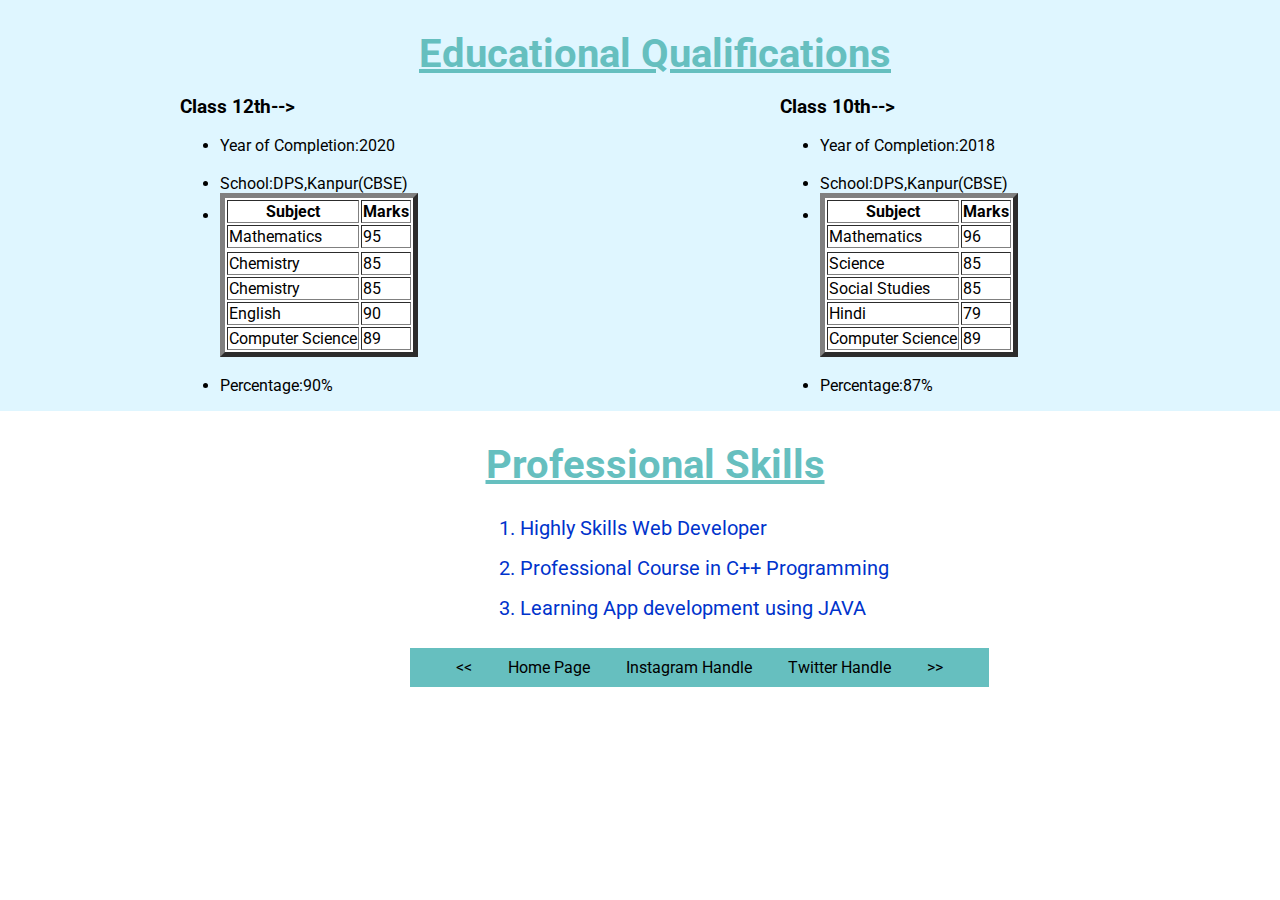
<file: professional.html>
<!DOCTYPE html>
<html lang="en" dir="ltr">

<head>
  <meta charset="utf-8">
  <title>Professional DATA</title>
  <link rel="stylesheet" href="css/styles2.css">
  <link rel="preconnect" href="https://fonts.googleapis.com">
  <link rel="preconnect" href="https://fonts.gstatic.com" crossorigin>
  <link href="https://fonts.googleapis.com/css2?family=Indie+Flower&family=Roboto&display=swap" rel="stylesheet">
</head>

<body>
  <div class="qualifications">
    <h2>Educational Qualifications</h2>

    <div class="row">
      <div class="column col1">
        <h3>Class 12th--></h3>
        <ul>
          <li>Year of Completion:2020</li><br>
          <li>School:DPS,Kanpur(CBSE)</li>
          <li>
            <table border="5">
              <thead>
                <tr>
                  <th>Subject</th>
                  <th>Marks</th>
                </tr>
              </thead>
              <tr>
                <td>Mathematics</td>
                <td>95</td>
              </tr>
              <tr>
              <tr>
                <td>Chemistry</td>
                <td>85</td>
              </tr>
              <tr>
                <td>Chemistry</td>
                <td>85</td>
              </tr>
              <tr>
                <td>English</td>
                <td>90</td>
              </tr>
              <tr>
                <td>Computer Science</td>
                <td>89</td>
              </tr>

            </table>
          </li><br>
          <li>Percentage:90%</li>
        </ul>
      </div>
      <div class="column">
        <h3>Class 10th--></h3>
        <ul>
          <li>Year of Completion:2018</li><br>
          <li>School:DPS,Kanpur(CBSE)</li>
          <li>
            <table border="5">
              <thead>
                <tr>
                  <th>Subject</th>
                  <th>Marks</th>
                </tr>
              </thead>
              <tr>
                <td>Mathematics</td>
                <td>96</td>
              </tr>
              <tr>
              <tr>
                <td>Science</td>
                <td>85</td>
              </tr>
              <tr>
                <td>Social Studies</td>
                <td>85</td>
              </tr>
              <tr>
                <td>Hindi</td>
                <td>79</td>
              </tr>
              <tr>
                <td>Computer Science</td>
                <td>89</td>
              </tr>
            </table>
          </li><br>
          <li>Percentage:87%</li>
      </ul>
      </div>
    </div>
  </div>

  <div class="skills">
    <h2>Professional Skills</h2>
    <ol class="skill-list" type="1">
      <li>Highly Skills Web Developer</li>
      <li>Professional Course in C++ Programming</li>
      <li>Learning App development using JAVA</li>

    </ol>
  </div>

  <div class="pagination">
    <a href="#"><<</a>
    <a href="index.html">Home Page</a>
    <a href="https://instagram.com/suryansh.017?igshid=YmMyMTA2M2Y=" target="_blank">Instagram Handle</a>
    <a href="https://twitter.com/suryansh1712" target="_blank">Twitter Handle</a>
    <a href="#">>></a>
  </div>

</body>

</html>
</file>
<file: css/styles2.css>
body{
  margin: 0;
  font-family: 'Roboto', serif;
}
.qualifications{
  background-color: #DFF6FF;
  margin:0;
  padding-left: 30px;
  padding-top: 30px;
}

h2{
  text-align: center;
  margin: 0;
  font-size: 40px;
  color: #66BFBF;
  text-decoration: underline;
}

table{
  background-color: white;
}

.row {
  display: flex;
}

.column {
  flex: 50%;
  padding-left: 100px;
  padding-right: 50px;
}

.col1{
  padding-left: 150px
}

.skills{
  padding-left: 30px;
  padding-top: 30px;
}

.skill-list{
  font-size: 20px;
  margin-left:450px;
  line-height: 2;
  color: #0033CC;
}

.pagination {
  background-color:#66BFBF;
  margin-left: 32%;
  display: inline-block;
  align-items: center;
  padding: 10px 30px;
  margin-bottom: 30px;
}

.pagination a {
  color: black;
  float: none;
  padding: 8px 16px;
  text-decoration: none;
}

a:hover{
  color: red;
}

.pagination:active{
  color: blue;
}
</file>
